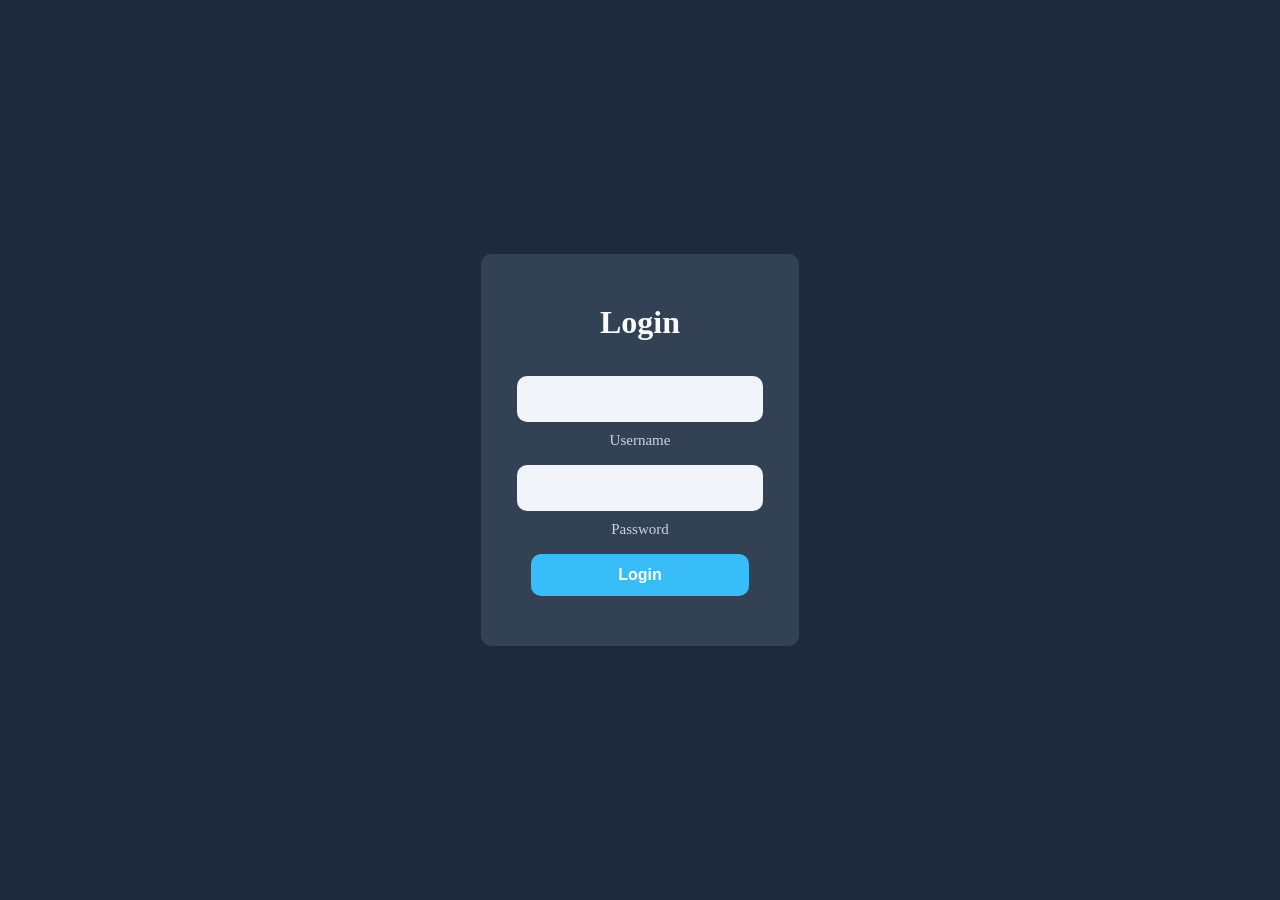
<file: login.html>
<!DOCTYPE html>
<html lang="en">
<head>
    <meta charset="UTF-8">
    <meta name="viewport" content="width=device-width, initial-scale=1.0">
    <title>Login</title>
    <link rel="stylesheet" href="style/user.css">
</head>
<body>
    <div class="login-content">
        <h2>Login</h2>
        <div class="tx">
            <input type="text" placeholder="">
            <span>Username</span>
        </div>
         <div class="tx">
            <input type="password" name="" id="">
            <span>Password</span>
        </div>
        <button class="button">Login</button>

    </div>
    
</body>
</html>
</file>
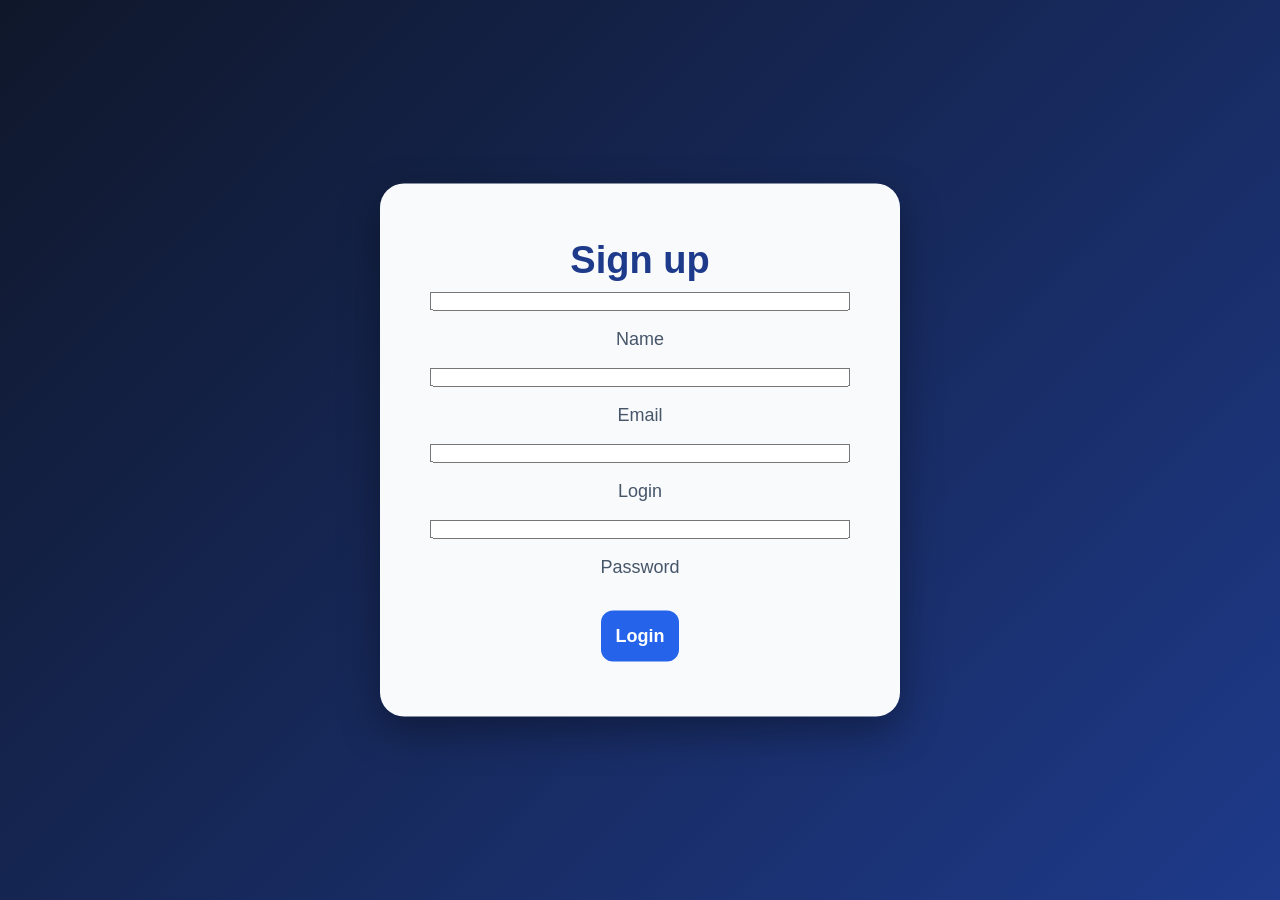
<file: sign.html>
<!DOCTYPE html>
<html lang="en">

<head>
    <meta charset="UTF-8">
    <meta name="viewport" content="width=device-width, initial-scale=1.0">
    <title>Sign up</title>
    <link rel="stylesheet" href="style/form.css">
</head>

<body>
    <div class="Sign-content">
        <h2>Sign up</h2>
        <div class="tx">
            <input type="text" placeholder="">
            <span>Name</span>
        </div>
        <div class="tx">
            <input type="email" name="" id="">
            <span>Email</span>
        </div>
        <div class="tx">
            <input type="text" placeholder="">
            <span>Login</span>
        </div>
        <div class="tx">
            <input type="password" name="" id="">
            <span>Password</span>
        </div>
        <button class="button">Login</button>

    </div>

</body>

</html>
</file>
<file: style/user.css>
* {
    margin: 0;
    padding: 0;
}

body {

    background: #1e293b;

}

.login-content {

    display: inline-block;
    background-color: goldenrod;
    padding: 50px;
    border-radius: 10px;

    background: #334155;
    position: absolute;
    left: 50%;
    top: 50%;
    transform: translate(-50%, -50%);
    text-align: center;
}

.tx {
    display: flex;
    flex-direction: column;
    justify-content: center;
    align-items: center;
}

input {
    margin-top: 10px;
    margin-bottom: 10px;
    width: 100%;
    height: 42px;
    border-radius: 10px;
    border: 2px solid transparent;
    padding: 0 12px;
    font-size: 15px;
    background: #f1f5f9;
    color: #0f172a;
    transition: 0.3s;
}

h2 {
    color: #f8fafc;
    margin-bottom: 25px;
    font-size: 32px;
}

span {
    color: #cbd5e1;
    margin-bottom: 6px;
    font-size: 15px;
}

.button{
    width: 100%;
    height: 42px;
    border: none;
    border-radius: 10px;
    background: #38bdf8;
    color: white;
    font-size: 16px;
    font-weight: bold;
    cursor: pointer;
    transition: 0.3s;
    margin-top: 10px;
}


.button:hover{
    background: #0ea5e9;
}
</file>
<file: style/form.css>
*{
    margin: 0;
    padding: 0;
}

body{
    background: linear-gradient(135deg, #0f172a, #1e3a8a);
    min-height: 100vh;
    font-family: Arial, sans-serif;
}

.Sign-content{
    display: inline-block;

    /* новий стиль */
    background: #f8fafc;
    color: #0f172a;

    position: absolute;
    left: 50%;
    top: 50%;
    transform: translate(-50%, -50%);

    /* збільшив внутрішні відступи */
    padding: 55px 50px;

    /* зробив блок більшим */
    width: 420px;

    border-radius: 24px;

    box-shadow: 0 15px 40px rgba(0,0,0,0.35);
    text-align: center;
}

.tx{
    display: flex;
    flex-direction: column;
    gap: 18px;
    padding-bottom: 10px;
}


.Sign-content button{
    margin-top: 15px;

    padding: 15px;

    background: #2563eb;
    color: white;

    border: none;
    border-radius: 12px;

    font-size: 18px;
    font-weight: bold;

    cursor: pointer;
    transition: 0.3s;
}

.Sign-content button:hover{
    background: #1d4ed8;
    transform: scale(1.03);
}

.Sign-content h2{
    font-size: 38px;
    color: #1e3a8a;
    margin-bottom: 10px;
    text-align: center;
}

.Sign-content span{
    font-size: 18px;
    color: #475569;
    margin-bottom: 8px;
}
</file>
